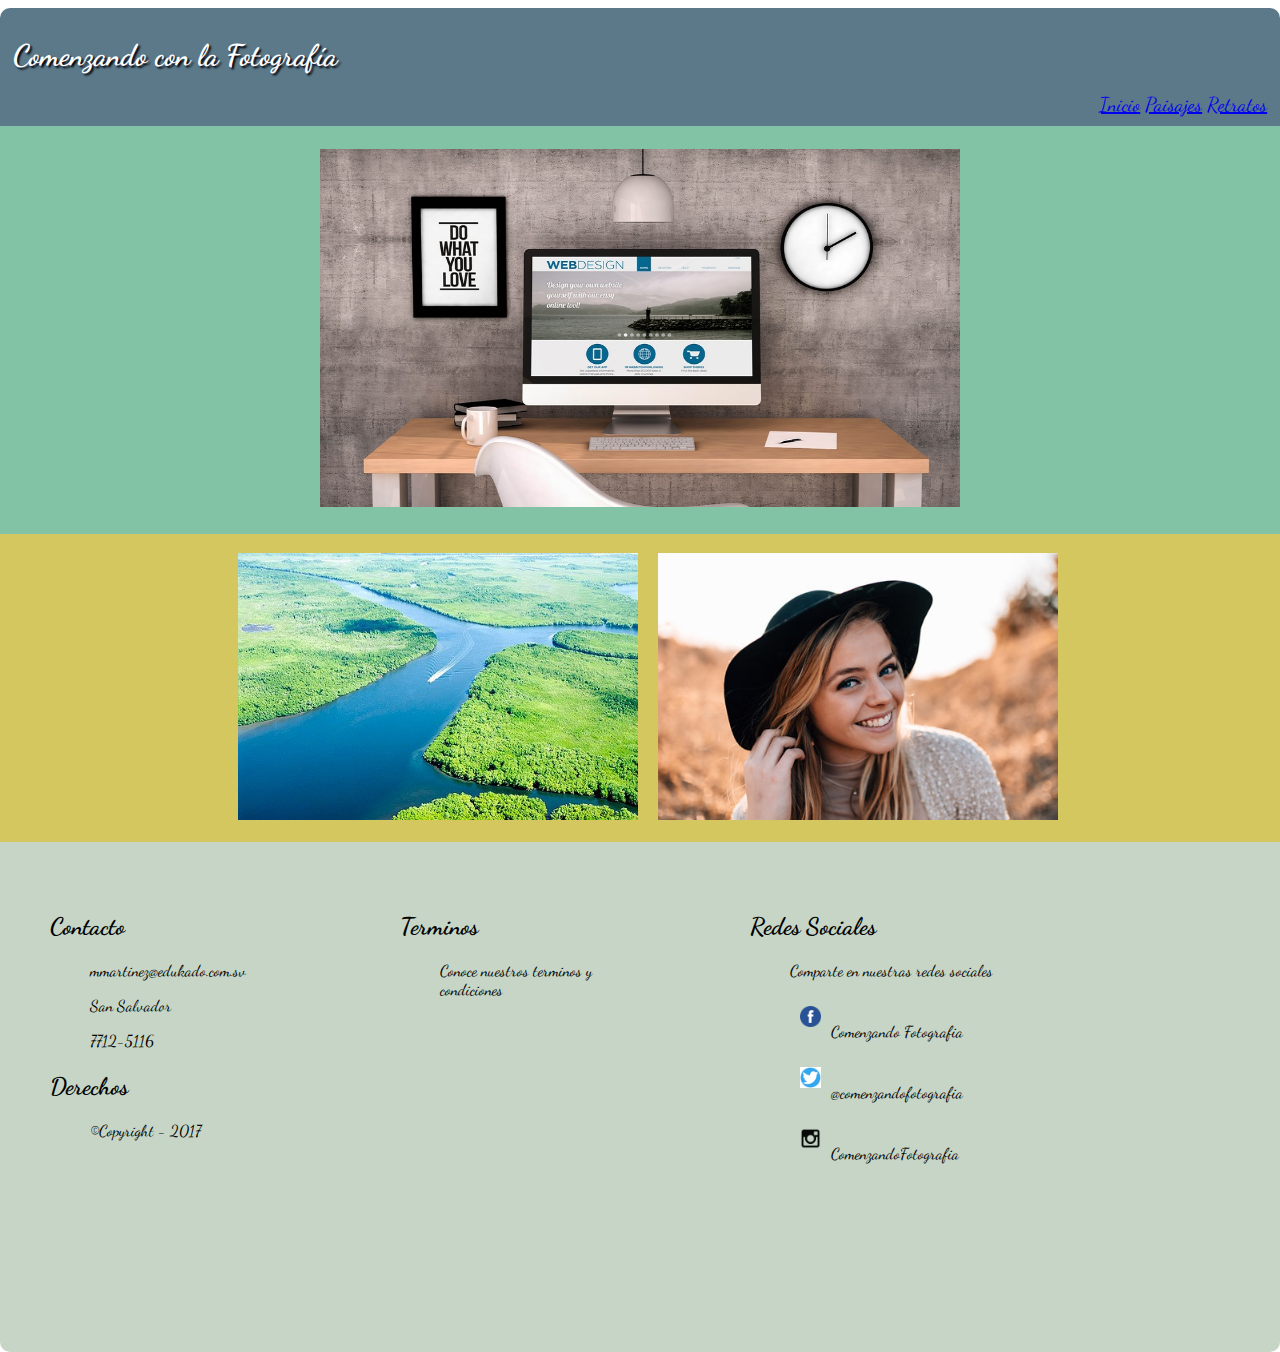
<file: index.html>
<!DOCTYPE html>
<html>
<head>
  <meta name="utf-8">
  <meta charset="viewport" content="width=device-width, user-scalable=n initial-scale=1.0, maximum-scale=1.0, minimum-scale=1.0">
  <title>Comenzando con la Fotografía</title>
  <link href="https://fonts.googleapis.com/css?family=Dancing+Script" rel="stylesheet" type='text/css'>
  <link rel="stylesheet" href="css/estilos.css">
</head>

<body>
  <header>
    <h1>Comenzando con la Fotograf&iacute;a</h1>

    <nav id="menu-principal">
      <a href="index.html">Inicio</a>
      <a href="html/paisajes.html">Paisajes</a>
      <a href="html/retratos.html">Retratos</a>

  </header>

  <section id="contenido">
    <article>
      <img src="img/1.jpg" class="adaptativa-porcentaje" width="100px">
    </article>
  </div>
  </section>

    <div class="container">
      <article>
        <div id="imagen">
          <img class="rotateMe" src="img/2.jpg" class="adaptativa-porcentaje"/>
      	</figure>
      </article>
      <article>
        <div id="imagen">
          <img class="translate" img src="img/3.jpg" class="adaptativa-porcentaje"/>
        </figure>
      </article>
    </div>

  <footer>
    <section id="acerca-de">
      <article>
        <hgroup><h2>Contacto</h2></hgroup>
          <il><ul>mmartinez@edukado.com.sv</ul></il>
          <il><ul>San Salvador</ul></il>
          <il><ul>7712-5116</ul></il>
      </article>
    </section>

    <section id="terminos">
      <article>
        <hgroup><h2>Terminos</h2></hgroup>
          <il><ul>Conoce nuestros terminos y condiciones</ul></il>
      </article>
    </section>

    <section id="redes-sociales">
      <article>
        <hgroup><h2>Redes Sociales</h2></hgroup>
          <il><ul>Comparte en nuestras redes sociales</ul></il>
          <il><ul><img src="img/6.png" alt="">Comenzando Fotografia</ul></il>
          <il><ul><img src="img/7.png" alt="">@comenzandofotografia</ul></il>
          <il><ul><img src="img/8.png" alt="">ComenzandoFotografia</ul></il>
      </article>
    </section>

    <section id="derechos">
      <article>
        <hgroup><h2>Derechos</h2></hgroup>
          <il><ul>&copy;Copyright - 2017</ul></il>
      </article>
    </section>

  </footer>




</body>
</html>
</file>
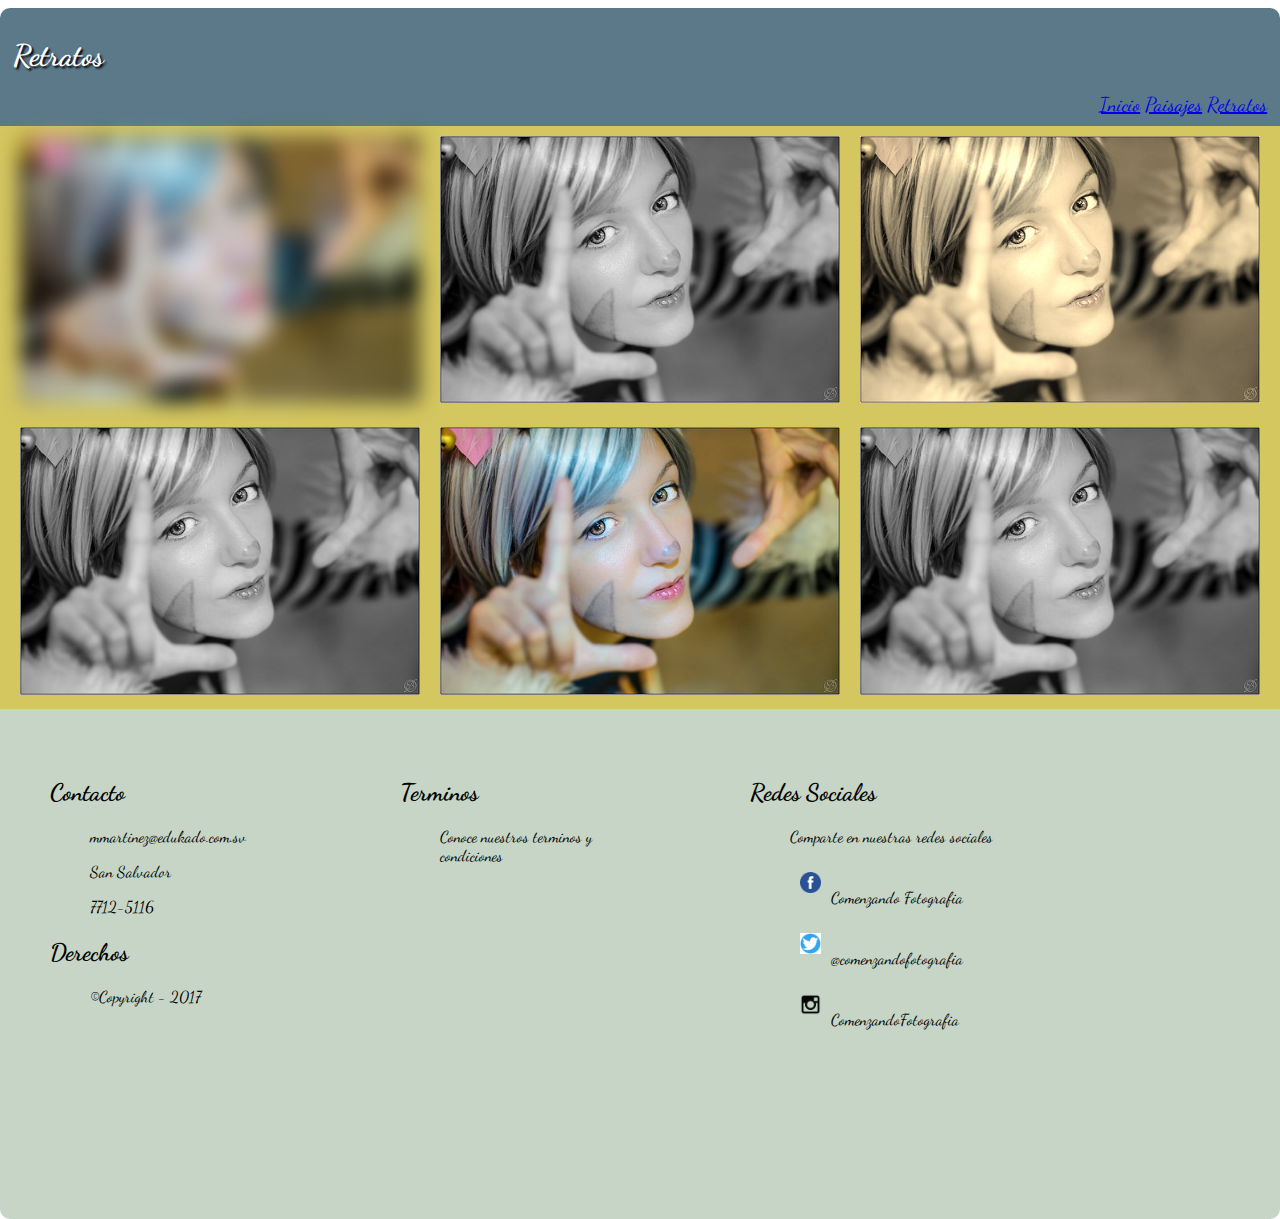
<file: html/retratos.html>
<!DOCTYPE html>
<html>
<head>
  <meta name="utf-8">
  <meta charset="viewport" content="width=device-width, user-scalable=no">
  <title>Comenzando con la Fotografía</title>
  <link href="https://fonts.googleapis.com/css?family=Dancing+Script" rel="stylesheet" type='text/css'>
  <link rel="stylesheet" href="../css/estilos.css">

</head>
<body>
  <link href="https://fonts.googleapis.com/css?family=Dancing+Script" rel="stylesheet">
  <header>
    <h1>Retratos</h1>
    <nav id="menu-principal">
      <a href="../index.html">Inicio</a>
      <a href="../html/paisajes.html">Paisajes</a>
      <a href="../html/retratos.html">Retratos</a>
      </hgroup>
  </header>

  <div class="container">
      <div id="item1">
        <img src="../img/5.jpg" alt="">
      </div>
      <div id="item2">
        <img src="../img/5.jpg" alt="">
      </div>
      <div id="item3">
        <img src="../img/5.jpg" alt="">
      </div>
      <div id="item4">
        <img src="../img/5.jpg" alt="">
      </div>
      <div id="item5">
        <img src="../img/5.jpg" alt="">
      </div>
      <div id="item6">
        <img src="../img/5.jpg" alt="">
      </div>
  </div>

  <footer>
    <section id="acerca-de">
      <article>
        <hgroup><h2>Contacto</h2></hgroup>
          <il><ul>mmartinez@edukado.com.sv</ul></il>
          <il><ul>San Salvador</ul></il>
          <il><ul>7712-5116</ul></il>
      </article>
    </section>

    <section id="terminos">
      <article>
        <hgroup><h2>Terminos</h2></hgroup>
          <il><ul>Conoce nuestros terminos y condiciones</ul></il>
      </article>
    </section>

    <section id="redes-sociales">
      <article>
        <hgroup><h2>Redes Sociales</h2></hgroup>
          <il><ul>Comparte en nuestras redes sociales</ul></il>
          <il><ul><img src="../img/6.png" alt="">Comenzando Fotografia</ul></il>
          <il><ul><img src="../img/7.png" alt="">@comenzandofotografia</ul></il>
          <il><ul><img src="../img/8.png" alt="">ComenzandoFotografia</ul></il>
      </article>
    </section>

    <section id="derechos">
      <article>
        <hgroup><h2>Derechos</h2></hgroup>
          <il><ul>&copy;Copyright - 2017</ul></il>
      </article>
    </section>

  </footer>


</body>
</html>
</file>
<file: css/estilos.css>
body{
  font-family: Dancing Script;
	width: 100%;
	margin-left: 0%;

}

header{
  padding: 1vh 1vw;
  background-color: #5b7989;
  font-size: 20px;
  border-top-left-radius: 10px;
  border-top-right-radius: 10px;
}

nav{
  color: #fff;
}

@media screen{
  nav{
    text-align: right;
  }
}

@media (max-width:420px){
  h1{
    text-align: center;
  }
  nav{
    text-align: center;
  }
  .contenedor{
    display: flex;
  }
}

@media(min-width:421px) and (max-width:720px){
  h1{
    text-align: center;
  }
  nav{
    text-align: center;
  }
}

@font-face {
	font-family: DancingScript;
	src: url(../fuentes/DancingScript.otf);
}

header h1{
  color: #ffffff;
  text-shadow: 2px 2px 2px #02010a;
  font-size: 1.5em;
}

#contenido{
  margin: 0%;
  text-align: center;
  background-color: #82c3a6;
}

.contenedor{
  width: 100%;
  background-color:  #d5c75f;
  text-align: center;
  display: flex;
  justify-content: center;
}

.contenedor img{
  width: 40%
  margin: 10px;
  border: 1px;
  box-shadow: #82c3a6;
  display: flex;
}

#imagen2 img{
  transition-property: border;
  transition-duration: 0.5s;
  box-shadow: #82c3a6;
  display: flex;
}

#imagen2 img:hover{
	border: solid 2px black;
}

.rotateMe{
 -webkit-transition: -webkit-transform 5s ease-out;
 -moz-transition: -moz-transform 5s ease-out;
 transition: transform 5s ease-out;
}
.rotateMe:hover {
 -webkit-transform: rotate(10deg);
 -moz-transform: rotate(10deg);
 transform: rotate(10deg);
}

#imagen3 img{
  transition-property: border;
  transition-duration: 0.5s;
  box-shadow: #82c3a6;
  display: flex;
}

#imagen3 img:hover{
	border: solid 2px black;
}

.translate:hover{
  transform: translate(5px,-20px);
  -webkit-transform: translate(5px,-20px);
  -o-transform: translate(5px,-20px);
  -moz-transform: translate(5px,-20px);
}

.adaptativa-porcentaje{
  padding: 1%;
  width: 50%;
}

footer{
  background-color: #C6d5c5;
  width: 100%;
  float: left;
  border-bottom-left-radius: 10px;
  border-bottom-right-radius: 10px;
}

footer #acerca-de{
  width: 250px;
  height: 60px;
  float: left;
  padding: 50px;
}

footer #terminos{
  width: 250px;
  height: 60px;
  float: left;
  padding: 50px;
}

footer #redes-sociales{
  width: 250px;
  height: 60px;
  float: left;
  padding: 50px;
}

footer #redes-sociales img{
  width: 10%;
  height: 50%;
}

footer #derechos{
  width: 230px;
  height: 300px;
  float: left;
  padding-left: 50px;
  padding-top: 50px;
}

.contenedor article figure imagen4{
  width: 100%;
  background-color:  #d5c75f;
  text-align: center;
  display: flex;
  justify-content: center;
}

.container{
  display: flex;
  flex-direction: row;
  justify-content: center;
  flex-wrap: wrap;
  background-color: #d5c75f;
  }
  img{
  	margin: 10px;
  	width: 400px;
  }


  .contenedor > div {
    margin-top: 20px;
  	text-align: center;
  	padding-top: : 100px;
  	margin: 100px;s
  	width: 60%;
    justify-content: space-around;

  }

  #imagen{
    float: left;
    width: 32%;
    margin: 2%;
  }

  #item{
    float: left;
    width: 32%;
    margin: 2%;
  }

  #item1 img{
    -webkit-filter: blur(10px); /* Chrome, Safari, Opera */
    filter: blur(10px);
  }

  #item2 img{
    -webkit-filter: grayscale(100%); /* Chrome, Safari, Opera */
    filter: grayscale(100%);
  }

  #item3 img{
    -webkit-filter: sepia(90%); /* Chrome, Safari, Opera */
  	filter: sepia(90%);
  }

  #item4 img{
    -webkit-filter: grayscale(100%); /* Chrome, Safari, Opera */
    filter: grayscale(100%);
  }


  #item6 img{
    -webkit-filter: grayscale(100%); /* Chrome, Safari, Opera */
    filter: grayscale(100%);
  }
}
</file>
